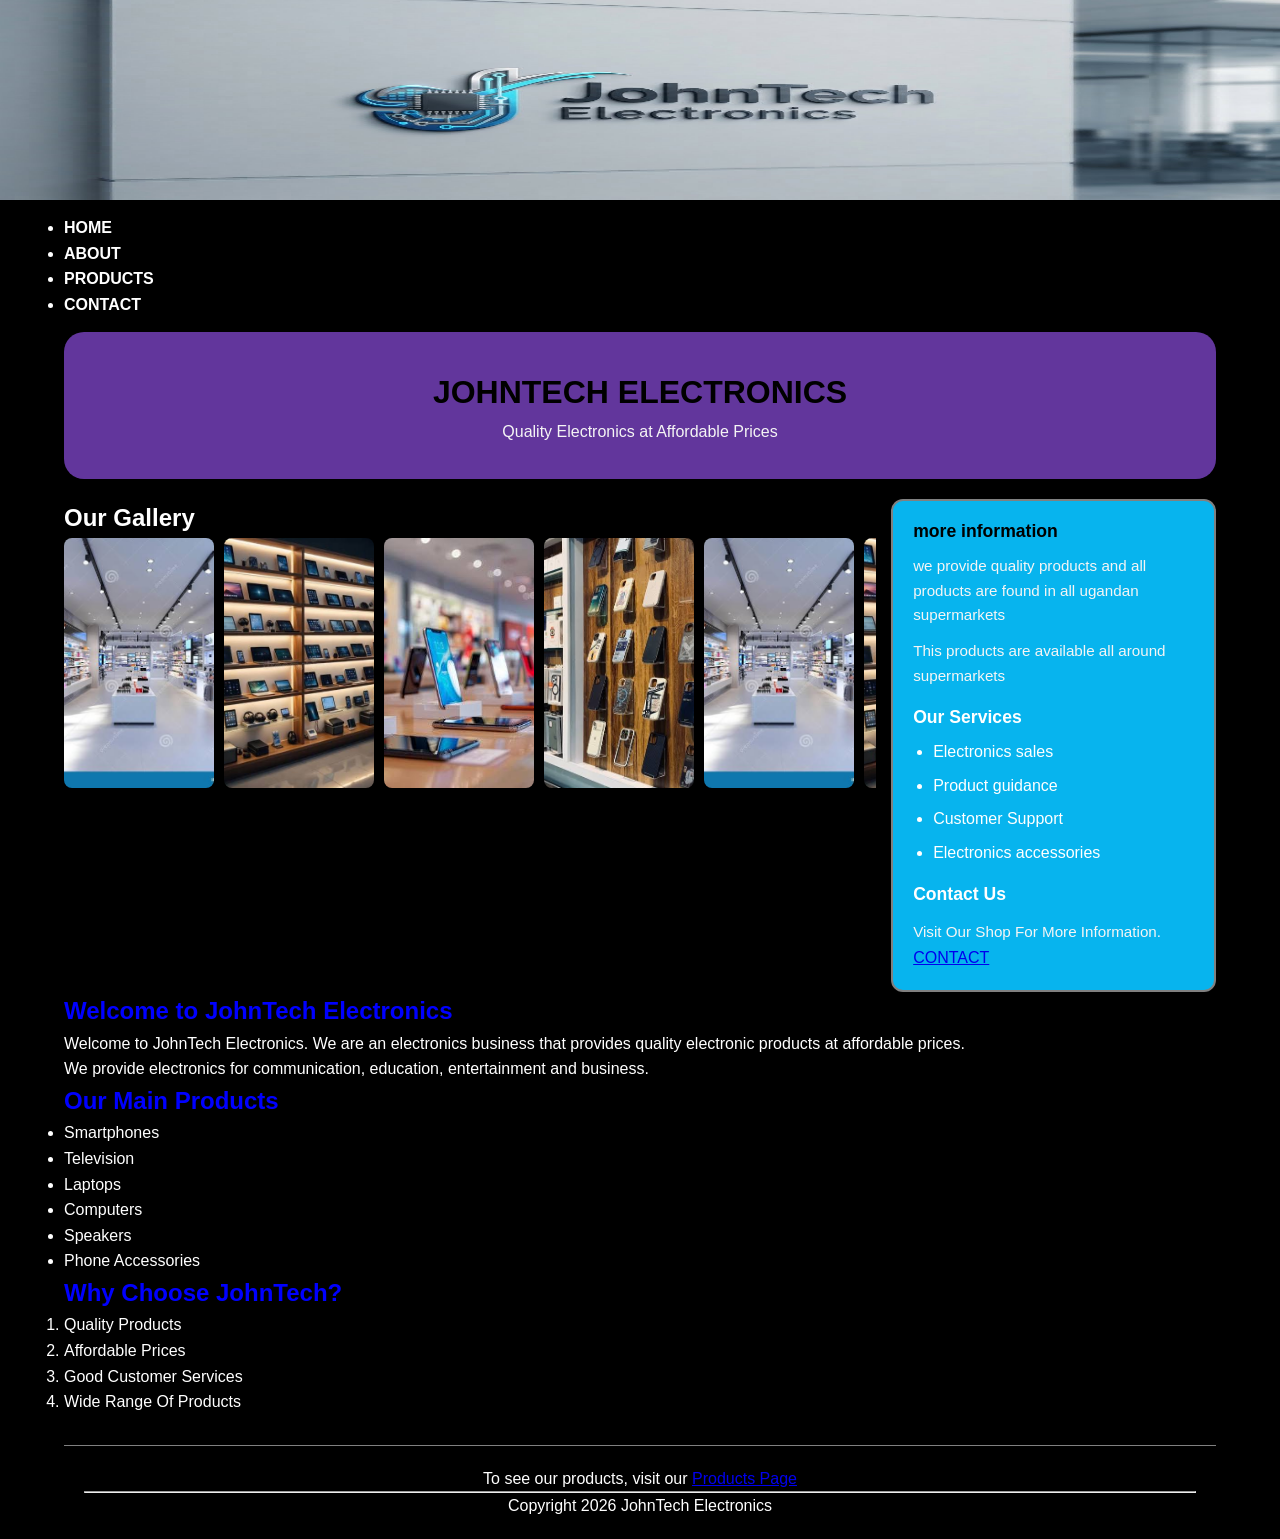
<file: index.html>
<!DOCTYPE html>
<html lang="en">
<head>
    <meta charset="UTF-8">
    <meta name="viewport" content="width=device-width, initial-scale=1.0">
    <title>JohnTech Electronics</title>
    <link rel="stylesheet" href="style.css">
</head>
<body>
  <img src="images/johntech.jfif" class="banner-pic">
<nav class="main-nav">
    <ul>
      <li><a href="index.html">HOME</a></li>
      <li><a href="about.html">ABOUT</a></li>
      <li><a href="products.html">PRODUCTS</a></li>
      <li><a href="contact.html">CONTACT</a></li>
    </ul>
  </nav>
    <div class="container">
        
        <!-- Header Section -->
        <header class="header">
            <h1>JOHNTECH ELECTRONICS</h1>
            <p>Quality Electronics at Affordable Prices</p>
        </header>

        <!-- Main Grid: Gallery (Left) + Sidebar (Right) -->
        <main class="main-grid"> <section class="gallery-section">
      <h1>Our Gallery</h1>
      <div class="gallery-container">
      <div class="gallery-track">
        <img src="images\outlay.jfif" alt="outlay electronics">
        <img src="images\comps.jfif" alt="Computer Components">
        <img src="images\phones.jfif" alt="Mobile Phones">
        <img src="images\covers.jfif" alt="phonecovers">

        <img src="images\outlay.jfif"  alt="outlay electronics">
        <img src="images\comps.jfif" alt="Computer Components">
        <img src="images\phones.jfif"  alt="Mobile Phones">
        <img src="images\covers.jfif" alt="phonecovers">
      </div>
    </div>
                <p class="gallery-text">Images move horizontally &rarr;</p>
            </section>
            <!-- Sidebar Column -->
            <aside class="sidebar">
                 <h2>more information</h2>
                 <p>we provide quality products and all products are found in all ugandan supermarkets</p>
                 <p>This products are available all around supermarkets</p>
                 <h3>Our Services</h3>
     <ul>
        <li>Electronics sales</li>
         <li>Product guidance</li>
        <li>Customer Support</li>
         <li>Electronics accessories</li>
    </ul>
  
     <h3>Contact Us</h3>
    <p>Visit Our Shop For More Information.</p>
    <a href="contact.html">CONTACT</a>
     </aside>
        </main>
        <h2>Welcome to JohnTech Electronics</h2>
<p>
Welcome to JohnTech Electronics. We are an electronics business that provides quality electronic products at affordable prices.</p>
<p> We provide electronics for communication, education, entertainment and business.</p>
<h2>Our Main Products</h2>
<! -- Unordered list -->
<ul>
<li>Smartphones</li>
<li>Television</li>
<li>Laptops</li>
<li>Computers</li>
<li>Speakers</li>
<li>Phone Accessories</li>
</ul>
<h2>Why Choose JohnTech?</h2>
<! --Ordered list -->
<ol>
<li>Quality Products</li>
<li>Affordable Prices</li>
<li>Good Customer Services</li>
<li>Wide Range Of Products</lI>
</ol>

        <!-- Footer -->
        <footer class="footer">
            <p>
To see our products, visit our <a
href="products.html">Products Page</a>
</p>
<hr>
<p>Copyright 2026 JohnTech Electronics</p>
        </footer>

    </div>

</body>
</html>
</file>
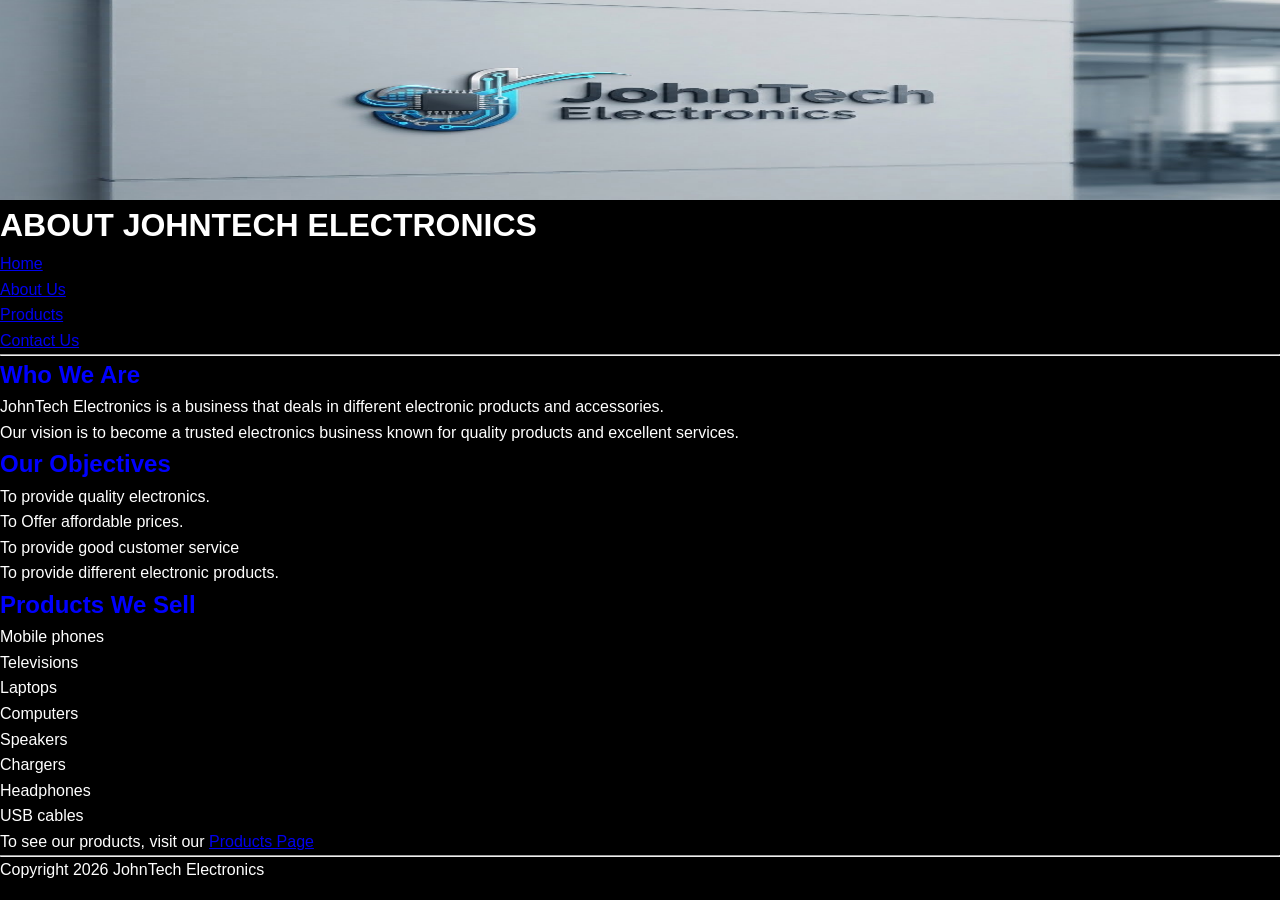
<file: about.html>
<!DOCTYPE html>
<html>
<head>
<title>About JohnTech Electronics</title>
<meta name="viewport" content="width=device-width, initial-scale=1.0"> 
<link rel="stylesheet" href="style.css">
</head>
<body>
    <img src="images/johntech.jfif" class="banner-pic">
<h1>ABOUT JOHNTECH ELECTRONICS</h1>
<nav>
<!--Navigation links -->
<ul>       
    <li><a href="index.html">Home</a></li>
    <li><a href="about.html">About Us</a></li>
    <li><a href="products.html">Products</a></li>
    <li><a href="contact.html">Contact Us</a></li>
</ul>
</nav>
<hr>
<h2>Who We Are</h2>
<p>
JohnTech Electronics is a business that deals in different electronic products and accessories.</p>
<p>Our vision is to become a trusted electronics business known for quality products and excellent services.</p>
<h2>Our Objectives</h2>
<ol>
<li>To provide quality electronics.</li>
<li>To Offer affordable prices.</li>
<li>To provide good customer service</li>
<li>To provide different electronic products.</li>
</ol>
<h2>Products We Sell</h2>
<ul>
<li>Mobile phones</li>
<li>Televisions</li>
<li>Laptops</li>
<li>Computers</li>
<li>Speakers</li>
<li>Chargers</li>
<li>Headphones</li>
<li>USB cables</li>
</ul>
<p>
To see our products, visit our <a
href="Products.html">Products Page</a>
</p>
<hr>
<p>Copyright 2026 JohnTech Electronics</p>
</body>
</html>
</file>
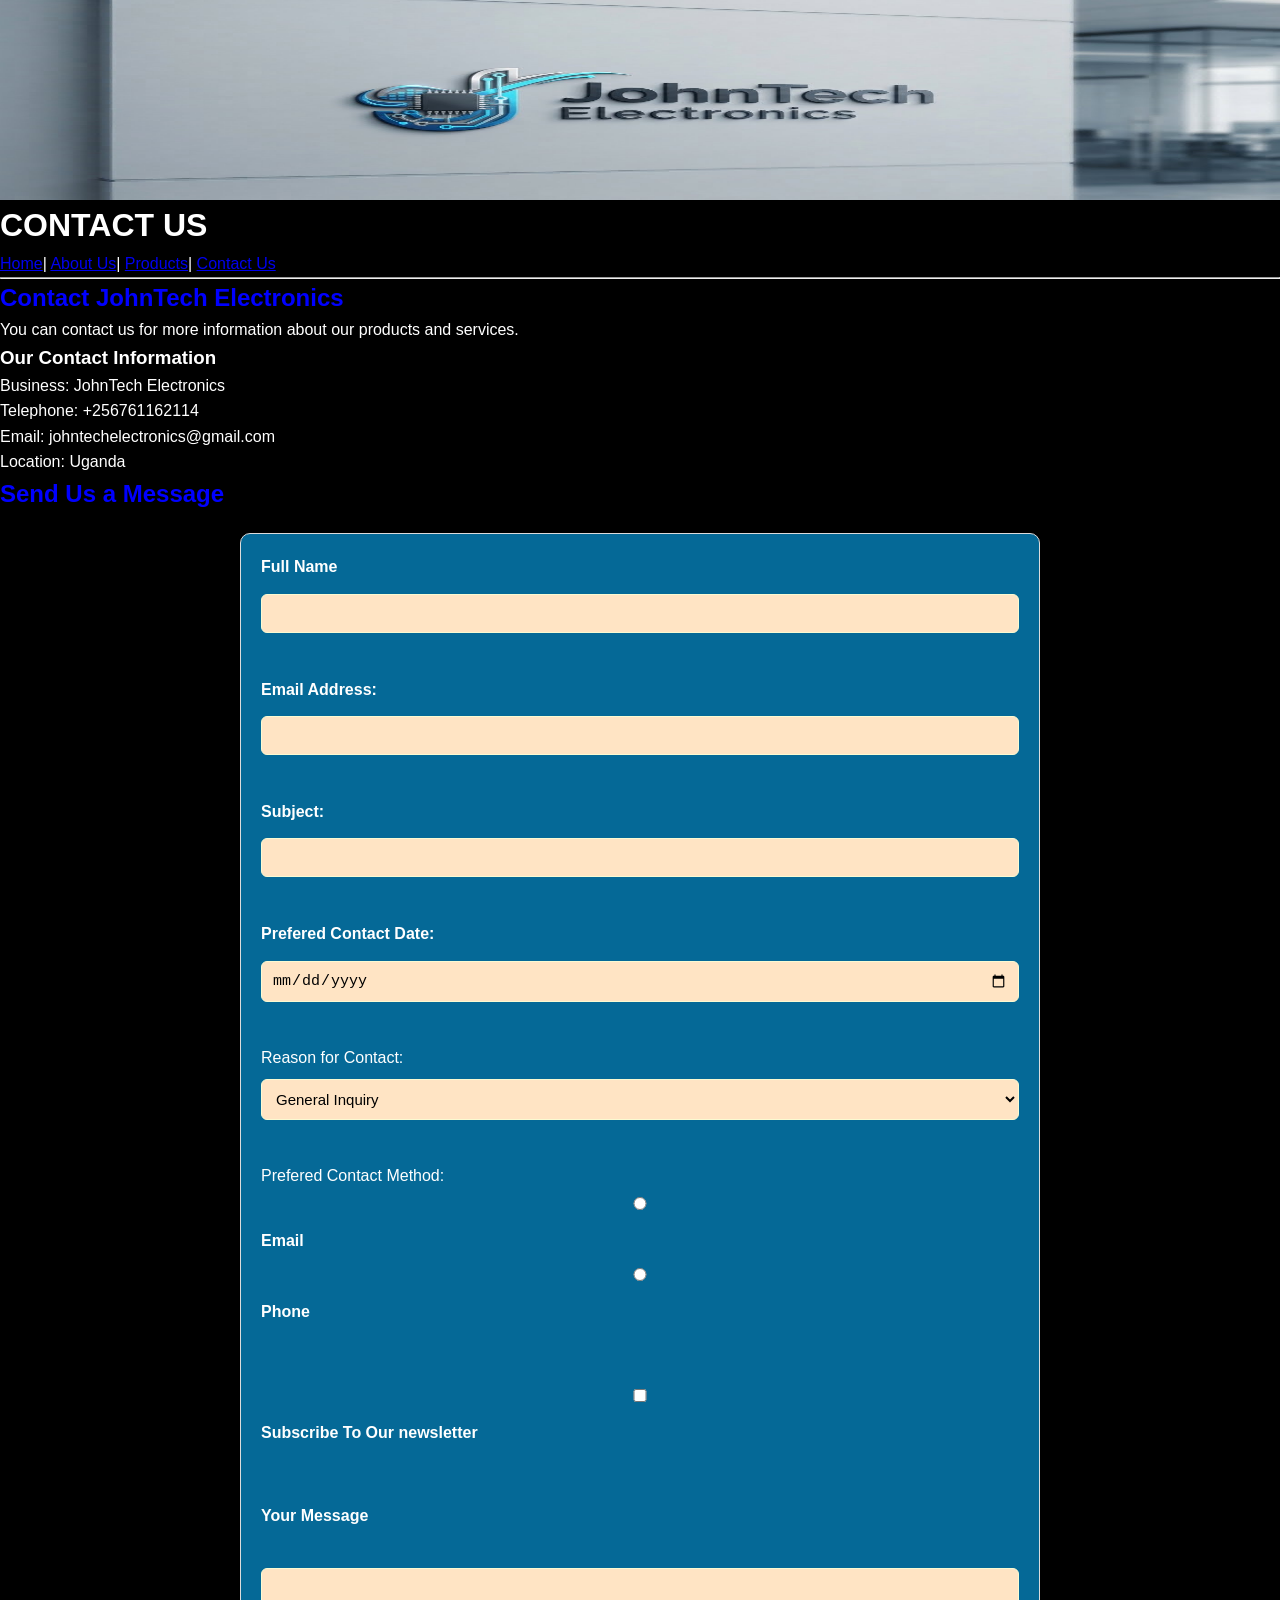
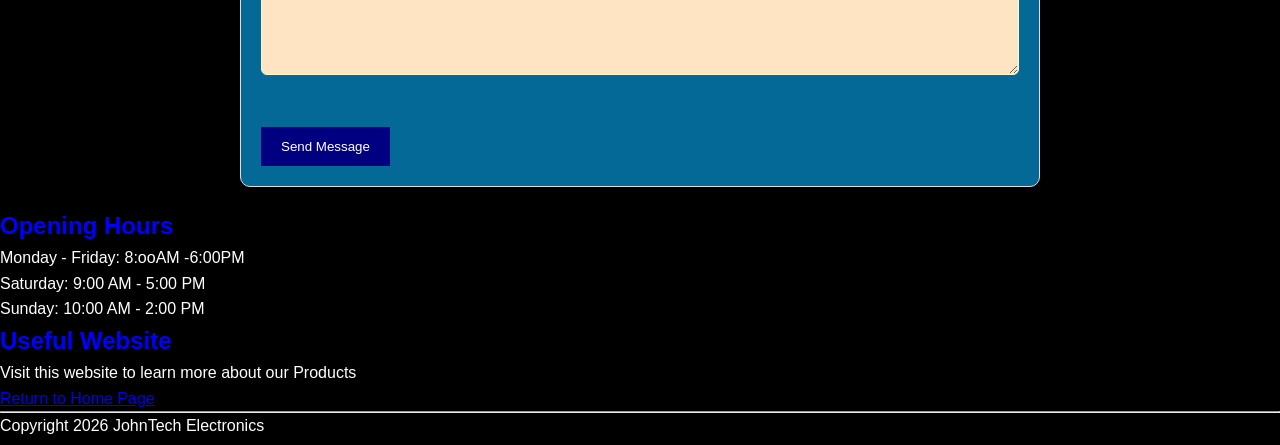
<file: contact.html>
<!DOCTYPE html>
<html>
<head>
<title>Contact JohnTech Electronics </title>
<meta name="viewport" content="width=device-width, initial-scale=1.0"> 
<link rel="stylesheet" href="style.css">
</head>
<body>
        <img src="images/johntech.jfif" class="banner-pic">
<h1>CONTACT US</h1>
<!--Navigation links -->
<a href="index.html">Home<a>|
<a href="about.html">About Us</a>|
<a href="products.html">Products</a>|
<a href="contact.html">Contact Us</a>
<hr>
<h2>Contact JohnTech Electronics</h2>
<p>
You can contact us for more information about our products and services.</p>
<h3>Our Contact Information</h3>
<ul>
<li>Business: JohnTech Electronics</li>
<li>Telephone: +256761162114</li>
<li>Email: johntechelectronics@gmail.com</li>
<li>Location: Uganda</li>
</ul>

<h2>Send Us a Message</h2>
<form action="">
    <label for="name">Full Name</label>
    <input type="text" id="name" name="name">
    <br><br>

    <label for="email">Email Address:</label>
    <input type="email" id="email" name="email">
    <br><br>

    <label for="subject">Subject:</label>
    <input type="text" id="subject" name="subject">
    <br><br>

    <label for="appointment-date">Prefered Contact Date:</label>
    <input type="date" id="appointment-date" name="appointment-date">
    <br><br>

    <lebel for="reason">Reason for Contact:</lebel>
    <select id="reason" name="reason">
        <option value="general">General Inquiry</option>
         <option value="support">Support</option>
          <option value="feedback">Feedback</option>
    </select>
    <br><br>

    <p>Prefered Contact Method:</p>
    <input type="radio"id="contact-email" name="contact-method" value="email">
    <label for="contact email">Email</label>
    <input type="radio" id="contact-phone" name="contact-method" value="phone">
    <label for="contact-phone">Phone</label>
    <br><br>

    <input type="checkbox" id="newsletter" name="newsletter" value="yes">
    <label for="newsletter">Subscribe To Our newsletter</label>
    <br><br>

    <label for="Message">Your Message</label>
    <br>
    <textarea id="message" name="message" rows="5" cols="30"></textarea>
    <br><br>
    <button type="submit">Send Message</button>
</form>

<h2>Opening Hours</h2>
<ol>
<li>Monday - Friday: 8:ooAM -6:00PM</li>
<li>Saturday: 9:00 AM - 5:00 PM</li>
<li>Sunday: 10:00 AM - 2:00 PM</li>
</ol>
<h2>Useful Website</h2>
<p> Visit this website to learn more about our Products</p>
 <a href="index.html">Return to Home Page</a>
</p>
<hr>
<p>Copyright 2026 JohnTech Electronics</p>
</body>
</html>
</file>
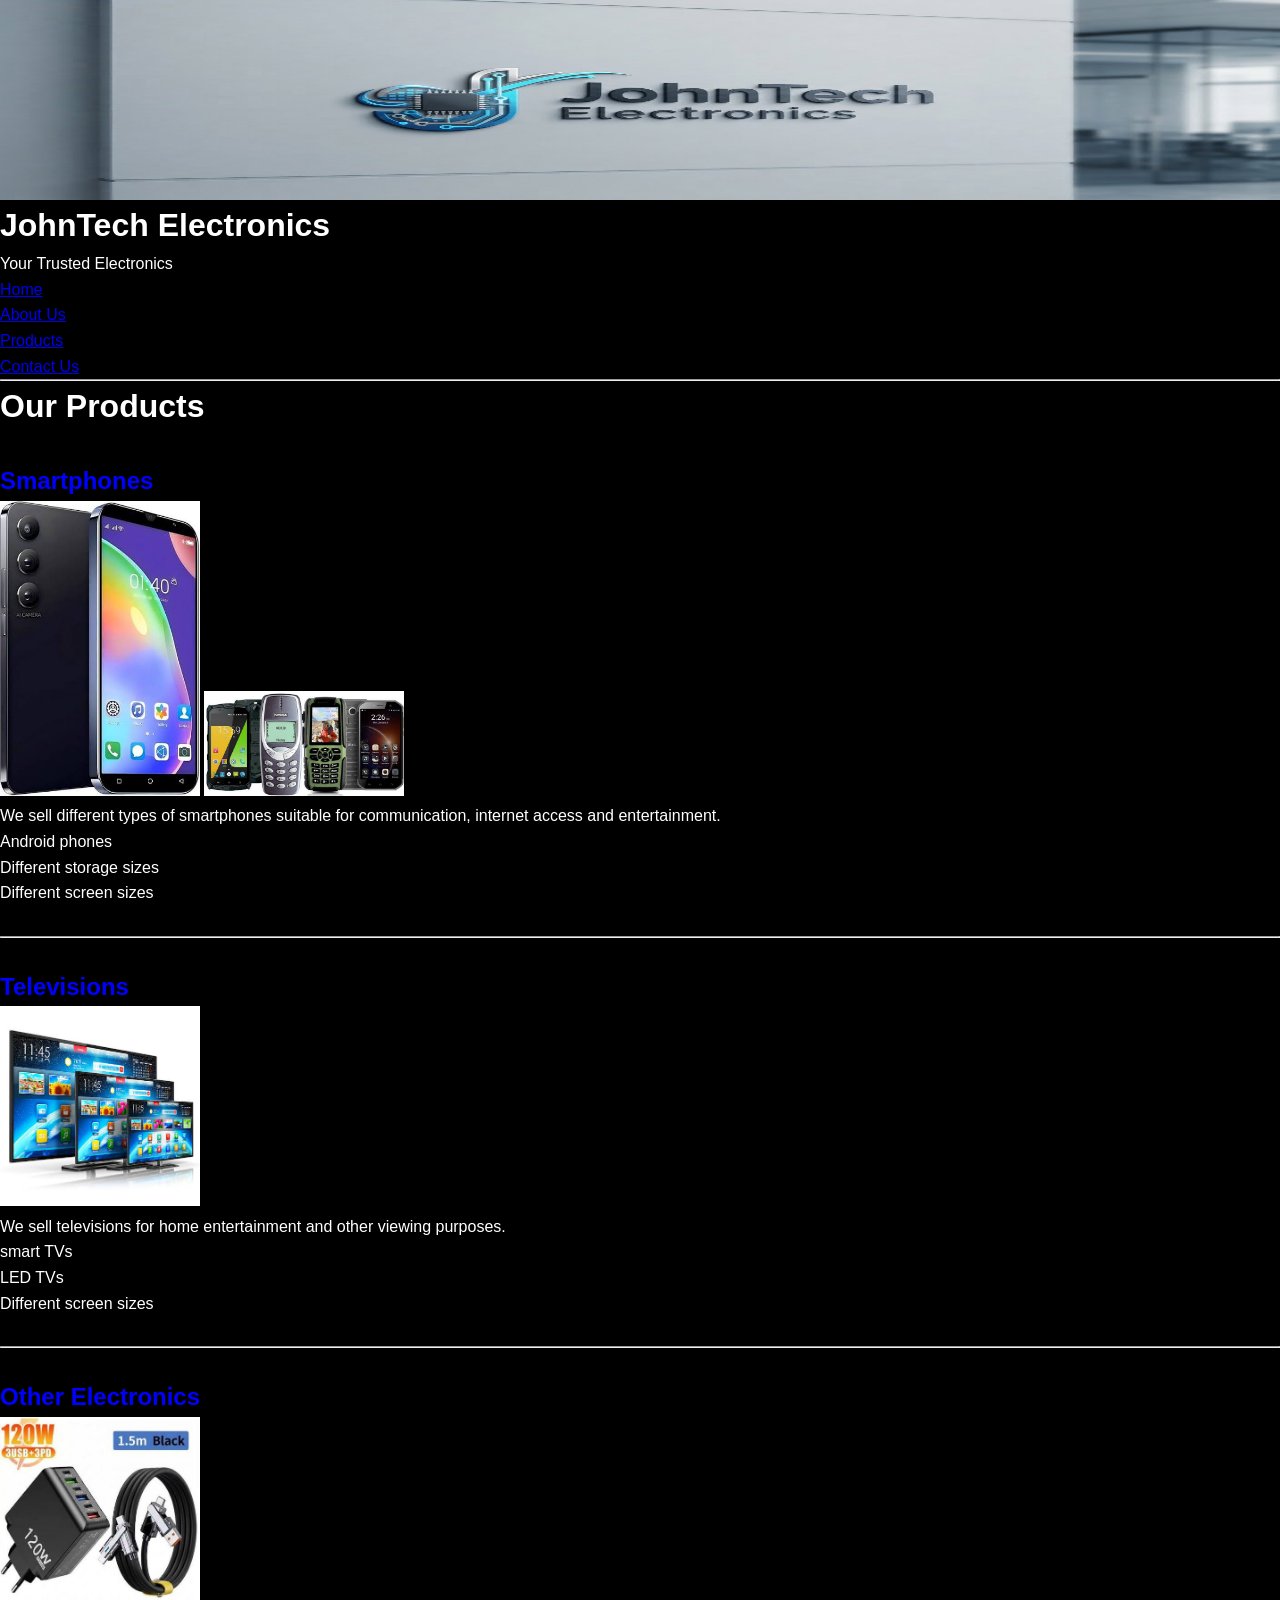
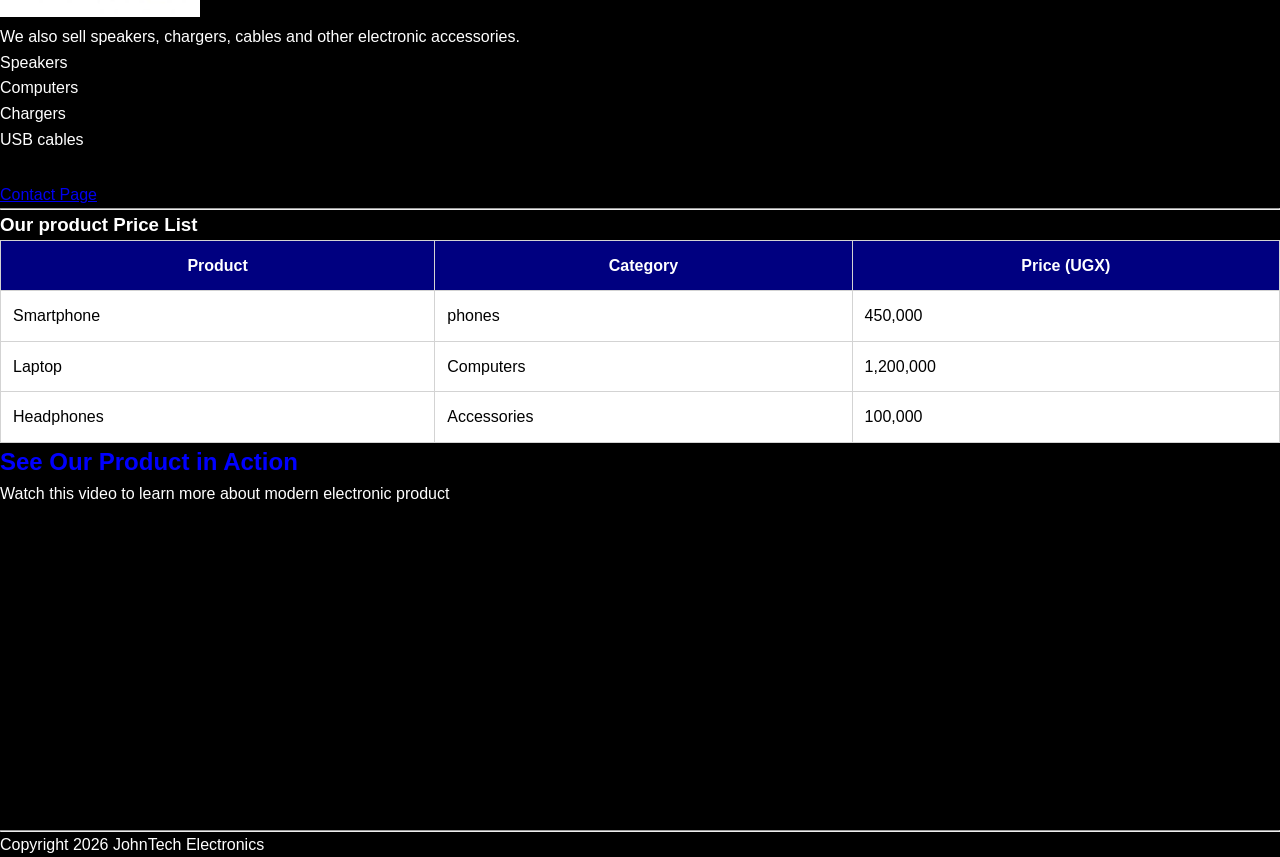
<file: products.html>
<!DOCTYPE html>
<html>
<head>
<title>JohnTech Electronics Products</title>
<meta name="viewport" content="width=device-width, initial-scale=1.0"> 
<link rel="stylesheet" href="style.css">
</head>
<body>
    <img src="images/johntech.jfif" class="banner-pic">
<header>
<h1>JohnTech Electronics</h1>
<p>Your Trusted Electronics</p>
<nav class="main-navigation">
<!--Navigation links -->
<ul>       
    <li><a href="index.html">Home</a></li>
    <li><a href="about.html">About Us</a></li>
    <li><a href="products.html">Products</a></li>
    <li><a href="contact.html">Contact Us</a></li>
</ul>
</nav>

<hr>
<main>
<h1>Our Products</h1>
<section class="product-section" id="smartphones">
<h2>Smartphones</h2>
<img src="images\smartphone.jpg" width="200" alt="Smartphones sold by JohnTech Electonics">
<img src="images\mapesa.jpg" width="200">
<p>We sell different types of smartphones suitable for communication, internet access and entertainment.</p>
<ul>
<li>Android phones</li>
<li>Different storage sizes</li>
<li>Different screen sizes</li>
</ul>
</section>

<hr>
<section class="product-section" id="televisions">
<h2>Televisions</h2>
<img src="images\sreentv.jpg" alt="Televisions sold by JohnTech Electronics" width="200">
<p>We sell televisions for home entertainment and other viewing purposes. </p>
<ul>
<li>smart TVs</li>
<li>LED TVs</li>
<li>Different screen sizes</li>
</ul>
</section>

<hr>
<section class="product-section" id="others">
<h2>Other Electronics</h2>
<img src="images\adapter.jpg" width="200" alt="Electronic products at JohnTech Electronics" >
<p> We also sell speakers, chargers, cables and other electronic accessories.</p>

<ul>
<li>Speakers</li>
<li>Computers</li>
<li>Chargers</li>
<li>USB cables</li>
</ul>
</section>

<p>
 <a href="Contact.html">Contact Page</a>
</p>

<hr>
<h3>Our product Price List</h3>
<table>
    <thead>
        <tr>
            <th>Product</th>
            <th>Category</th>
            <th>Price (UGX)</th>
        </tr>
    </thead>

    <tbody>
        <tr>
            <td>Smartphone</td>
            <td>phones</td>
            <td>450,000</td>
        </tr>

        <tr>
            <td>Laptop</td>
            <td>Computers</td>
            <td>1,200,000</td>
        </tr>

        <tr>
            <td>Headphones</td>
            <td>Accessories</td>
            <td>100,000</td>
        </tr>
    </tbody>
</table>
</main>
<section class="media-section" id="product-video">
    <h2>See Our Product in Action</h2>
    <p>Watch this video to learn more about modern electronic product</p>
    <iframe width="560" height="315" src="http://www.youtube.com/embed/ysz5S6PUM-U" title="Electronics Montage video" frameborder="0" allowfullscreen></iframe>
</section>
<footer>
    <hr>
    <p>Copyright 2026 JohnTech Electronics</p>
</footer>
</body>
</html>
</file>
<file: style.css>
*{
    margin:0;
    padding:0;
    box-sizing:border-box;
}

body{
    background:black;
    color:white;
    font-family:Arial, Helvetica, sans-serif;
    line-height:1.6;
}
h2 {
    color: blue;
}
.container{
    width: 90%;
    margin: auto;
}
/* Navigation */

.main-nav{
    width:90%;
    margin:auto;
    padding:15px 0;
}

.main-nav ul{
    list-style:disc;
}

.main-nav a{
    color:white;
    text-decoration:none;
    font-weight:bold;
}

.main-nav a:hover{
    color:deepskyblue;
}

/* Header */

.header{
    background:rgb(98, 54, 156);
    color:black;
    text-align:center;
    padding:35px;
    border-radius:20px;
    margin-bottom:20px;
}

.header p{
    color:whitesmoke;
}

/* Grid */

.main-grid{
    display:grid;
    grid-template-columns:3fr 1.2fr;
    gap:15px;
    align-items:start;
}

/* Gallery */

.gallery-section h2{
    color:blue;
    margin-bottom:10px;
}
.gallery-section {
    min-width: 0;
    overflow: hidden;
}

.gallery-container{
    overflow:hidden;
    width: 100%;
    height: 250px;
    min-width: 0;
}

.gallery-track{
    display:flex;
    flex-direction: row;
    gap:10px;
    width: max-content;
    height: 100%;
    animation: continousMove 25s linear infinite;
}

.gallery-track img{
    width:150px;
    height:100%;
    object-fit:cover;
    border-radius:8px;
    flex-shrink:0;
}
@keyframes continousMove {
    from{
        transform: translateX(0);
    }
    to {
        transform: translateX(-50%);
    }
}

.gallery-text{
    color:lightgray;
    margin-top:10px;
    display: none;
}

/* Sidebar */

.sidebar{
    background-color: rgb(7, 180, 238);
    color:white;
    padding:20px;
    border-radius:12px;
    border: 2px solid gray;
    height: 100%;
    box-sizing: border-box;
}

.sidebar h2 {
    color:black;
    margin-bottom:10px;
    font-size: 1.1rem;
    line-height: 1.2;
}
.sidebar p {
    color: whitesmoke;
    font-size: 0.95rem;
    line-height: 1.6;
    margin-top: 12px;
}
.sidebar h3{
    color: white;
    font-size: 1.1rem;
    margin-top: 15px;
    margin-bottom: 8px;
}

.sidebar ul{
    margin-left:20px;
}

.sidebar li{
    margin:8px 0;
}

/* Content */

.content{
    margin-top:20px;
}

.content h2{
    margin:15px 0;
}

.content ul,
.content ol{
    margin-left:25px;
}

/* Product Page */

.product-section{
    margin:30px 0;
}

.product-images{
    display:flex;
    gap:15px;
    flex-wrap:wrap;
}

.product-images img{
    width:200px;
    border-radius:10px;
}

/* Table */

table{
    width:100%;
    border-collapse:collapse;
    background:white;
    color:black;
}

table th{
    background:navy;
    color:white;
}

table th,
table td{
    border:1px solid lightgray;
    padding:12px;
}

/* Forms */

form{
    background:#056997;
    padding:20px;
    border-radius:10px;
    border: 1px solid gainsboro;
    max-width: 800px;
    margin: 20px auto;
}
form label{
    display: block;
    color: white;
    font-weight: bold;
    margin-bottom: 6px;
}
input,
select,
textarea{
    width:100%;
    padding:10px;
    margin:8px 0 18px;
    border: 1px solid lightgoldenrodyellow;
    border-radius: 6px;
    background-color: bisque;
    color: black;
    font-size: 15px;
}

button{
    background:navy;
    color:white;
    border:none;
    padding:12px 20px;
    cursor:pointer;
}

button:hover{
    background:darkred
}

/* Footer */

.footer{
    text-align:center;
    margin-top:30px;
    padding:20px;
    border-top:1px solid gray;
}

/* Responsive */

@media(max-width:768px){

.main-grid{
grid-template-columns:1fr;
}

.gallery-track img{
width:140px;
height:300px;
}
}
.banner-pic{
    width: 100%;
    height: 200px;
    object-fit: fill;
    display: block;
}
</file>
